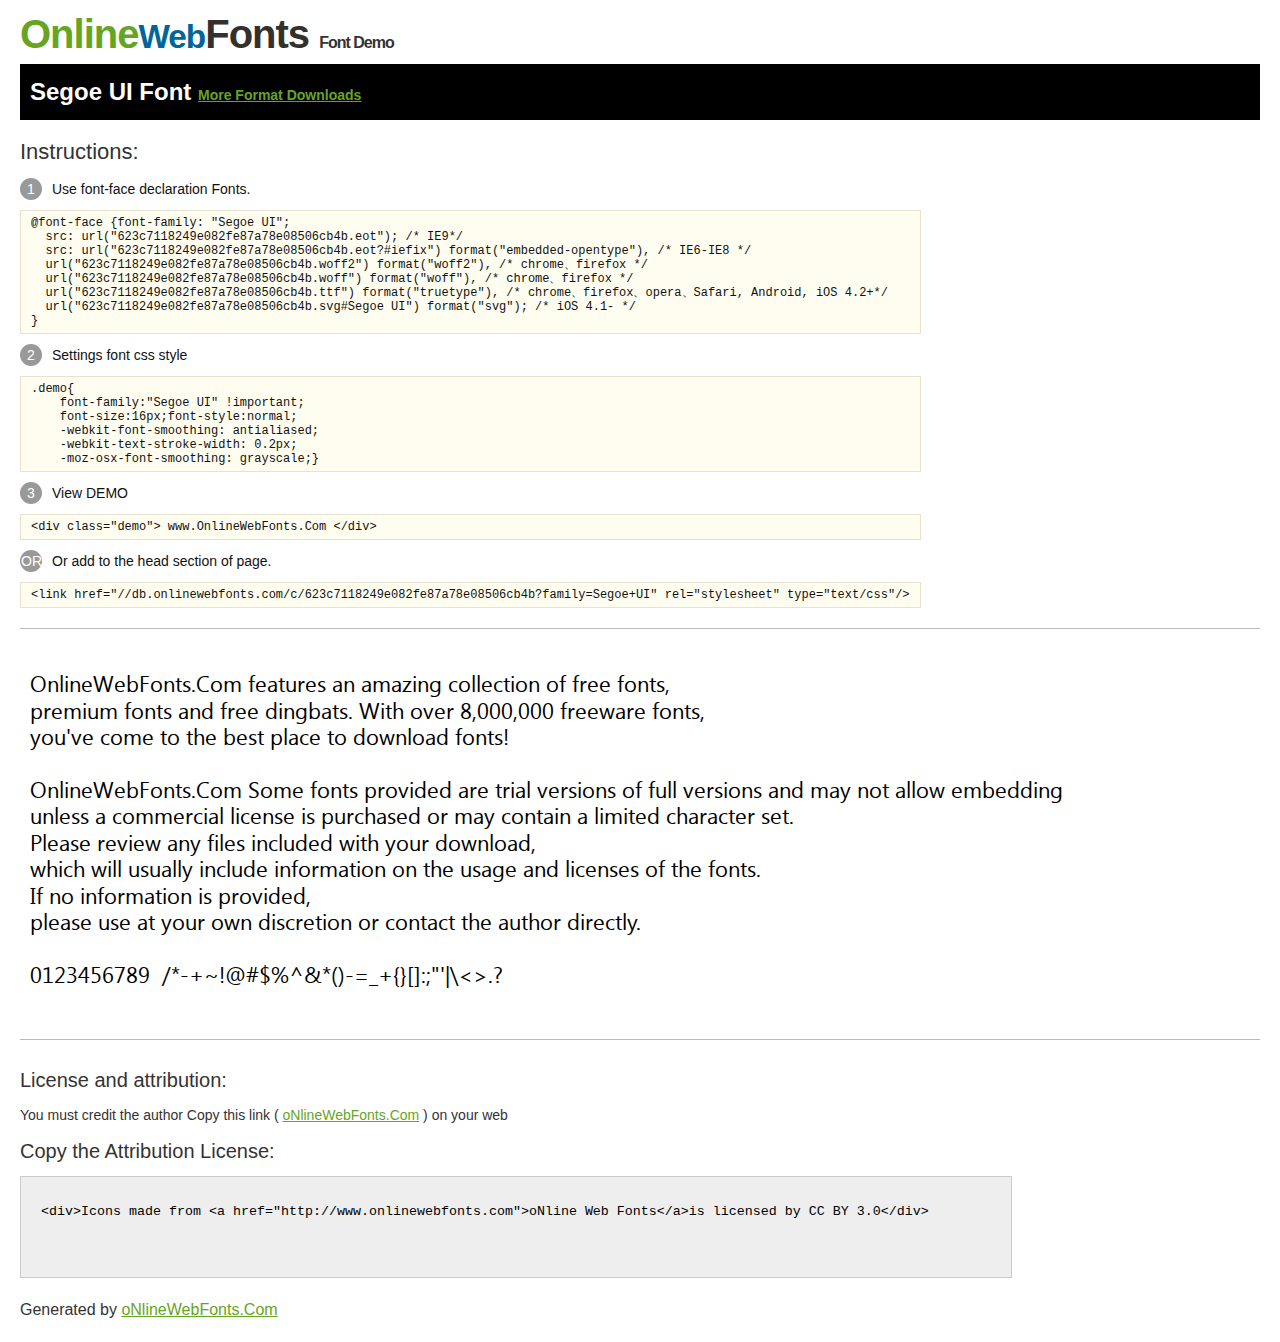
<file: UST_task/fonts/@font-face/Demo.html>
<!DOCTYPE html>
<html>
<head>
<meta charset="utf-8"/>
<title>Segoe UI Font - OnlineWebFonts.COM</title>
<style type="text/css">
@font-face {font-family: "Segoe UI";
  src: url("623c7118249e082fe87a78e08506cb4b.eot"); /* IE9*/
  src: url("623c7118249e082fe87a78e08506cb4b.eot?#iefix") format("embedded-opentype"), /* IE6-IE8 */
  url("623c7118249e082fe87a78e08506cb4b.woff2") format("woff2"), /* chrome、firefox */
  url("623c7118249e082fe87a78e08506cb4b.woff") format("woff"), /* chrome、firefox */
  url("623c7118249e082fe87a78e08506cb4b.ttf") format("truetype"), /* chrome、firefox、opera、Safari, Android, iOS 4.2+*/
  url("623c7118249e082fe87a78e08506cb4b.svg#Segoe UI") format("svg"); /* iOS 4.1- */
}
*{margin:0;padding:0;list-style:none;}pre{border:solid 1px #e7e1cd;background-color:#fffdef;overflow:auto;font-size:12px;line-height:14px;margin-top:10px;margin-right:0;margin-bottom:10px;margin-left:0;padding-top:5px;padding-right:10px;padding-bottom:5px;padding-left:10px;}.demo pre{color:#000;line-height: 1.2em;font-family:"Segoe UI"!important;font-size:22px;background-color:#FFF;border-top-width:0px;border-right-width:0px;border-bottom-width:0px;border-left-width:0px;}body{font-family:sans-serif;line-height:1.5;font-size:16px;padding:20px;color:#333;}:hover,:before,:after{-webkit-transition:all 0.1s ease-in;-moz-transition:all 0.1s ease-in;-ms-transition:all 0.1s ease-in;-o-transition:all 0.1s ease-in;transition:all 0.1s ease-in;}*{-moz-box-sizing:border-box;-webkit-box-sizing:border-box;box-sizing:border-box;margin:0;padding:0;}a{color:#66A523;}h1.logo{font-size:40px;letter-spacing:-1px;margin-top:-16px;}h1.logo strong{font-size:16px;font-family:sans-serif;color:#333;}h1.logo a{color:#34302d;text-decoration:none;}h1.logo a span{color:#66A523;}h1.logo a small{color:#006699;}.info{float:left;font-size:14px;margin-top:15px;}.info ul{margin-left:0px;color:#111;margin-bottom:20px;}.info .exs{font-size:12px;color:#666;margin-left:35px;display:block;}.info ul li{margin-top:10px;list-style:none;}.info .numno{color:#fff;border-radius:20px;padding:1px;display:inline-block;width:22px;height:22px;text-align:center;margin-right:10px;background-color:#999999;}.info ul strong{font-weight:normal;color:#000;}.info .inst{font-size:22px;margin-bottom:10px;}.demo{float:left;width:100%;height:auto;border-top-width:1px;border-top-style:solid;border-top-color:#bbb;border-bottom-width:1px;border-bottom-style:solid;border-bottom-color:#bbb;padding-bottom:10px;}.demo .demo_svg{float:left;height:auto;width:100px;margin-right:5px;margin-left:5px;margin-bottom:10px;}.demo .demo_svg i{float:left;height:80px;width:80px;text-align:center;font-size:40px;margin-left:10px;line-height:80px;color:#777;}.demo .demo_svg .code{float:left;height:20px;width:100%;overflow:hidden;text-align:center;line-height:20px;font-size:11px;color:#666;}.demo .demo_svg .txt{float:left;height:20px;width:100%;font-size:11px;text-align:center;white-space:nowrap;overflow:hidden;line-height:20px;}.demo .demo_svg:hover i{font-size:60px;color:#333;}.by{padding-top:15px;float:left;width:100%;margin-top:10px;margin-right:0;margin-bottom:10px;margin-left:0;}.by{margin-bottom:10px;font-size:20px;}.by .attr{font-size:14px;color:#333;padding-top:10px;padding-bottom:10px;}textarea{width:80%;height:auto;border:1px solid #CCC;resize:none;background:#EEE;padding:20px;float:left;margin-top:10px;line-height:30px;}#footer{float:left;width:100%;margin-top:10px;padding-bottom:20px;}h2{background-color:#000;padding-top:10px;padding-bottom:10px;padding-left:10px;color:#FFF;}
</style>
</head>
<body>
<h1 class="logo"> <a href="http://www.onlinewebfonts.com/"> <span>Online</span><small>Web</small>Fonts</a> <strong>Font Demo</strong></h1>
<h2>
Segoe UI Font <a style="font-size:14px;" href="http://www.onlinewebfonts.com/download/623c7118249e082fe87a78e08506cb4b" target="_blank">More Format Downloads</a></h2>
<div class="info">
  <div class="inst">Instructions:</div>
  <ul>
    <li>
      <p> <span class="numno">1</span>Use font-face declaration Fonts.<br />
        <span class="exs">
        <pre>
@font-face {font-family: "Segoe UI";
  src: url("623c7118249e082fe87a78e08506cb4b.eot"); /* IE9*/
  src: url("623c7118249e082fe87a78e08506cb4b.eot?#iefix") format("embedded-opentype"), /* IE6-IE8 */
  url("623c7118249e082fe87a78e08506cb4b.woff2") format("woff2"), /* chrome、firefox */
  url("623c7118249e082fe87a78e08506cb4b.woff") format("woff"), /* chrome、firefox */
  url("623c7118249e082fe87a78e08506cb4b.ttf") format("truetype"), /* chrome、firefox、opera、Safari, Android, iOS 4.2+*/
  url("623c7118249e082fe87a78e08506cb4b.svg#Segoe UI") format("svg"); /* iOS 4.1- */
}
</pre>
      </span> 
    </li>
    <li>
      <p> <span class="numno">2</span>Settings font css style <br />
      <span class="exs">
<pre>
.demo{
    font-family:"Segoe UI" !important;
    font-size:16px;font-style:normal;
    -webkit-font-smoothing: antialiased;
    -webkit-text-stroke-width: 0.2px;
    -moz-osx-font-smoothing: grayscale;}
</pre>
      </span> 
    </li>
    <li>
      <p> <span class="numno">3</span>View DEMO <br />
      <span class="exs"><pre>
&lt;div class="demo"&gt; www.OnlineWebFonts.Com &lt;/div&gt;
</pre></span> 
    </li>
    <li>
      <p> <span class="numno">OR</span>Or add to the head section of page. <br />
      <span class="exs"><pre>
&lt;link href="//db.onlinewebfonts.com/c/623c7118249e082fe87a78e08506cb4b?family=Segoe+UI" rel="stylesheet" type="text/css"/&gt;
</pre></span> 
    </li>
  </ul>
</div>
<div class="demo">
<pre>

OnlineWebFonts.Com features an amazing collection of free fonts,
premium fonts and free dingbats. With over 8,000,000 freeware fonts, 
you've come to the best place to download fonts! 

OnlineWebFonts.Com Some fonts provided are trial versions of full versions and may not allow embedding 
unless a commercial license is purchased or may contain a limited character set. 
Please review any files included with your download, 
which will usually include information on the usage and licenses of the fonts. 
If no information is provided, 
please use at your own discretion or contact the author directly. 

0123456789  /*-+~!@#$%^&*()-=_+{}[]:;"'|\<>.?

</pre>
</div>

<div class="by">
<div class="by_title">License and attribution:</div>
<div class="attr">You must credit the author Copy this link ( <a href="http://www.onlinewebfonts.com" target="_blank">oNlineWebFonts.Com</a> ) on your web </div><div class="usetitle">Copy the Attribution License:</div>
<textarea onclick="this.focus();this.select();">&lt;div&gt;Icons made from &lt;a href="http://www.onlinewebfonts.com"&gt;oNline Web Fonts&lt;/a&gt;is licensed by CC BY 3.0&lt;/div&gt;</textarea>
</div>
<div id="footer">
    <div>Generated by <a href="http://www.onlinewebfonts.com" target="_blank">oNlineWebFonts.Com</a></div>
</div>
</body>
</html>
</file>
